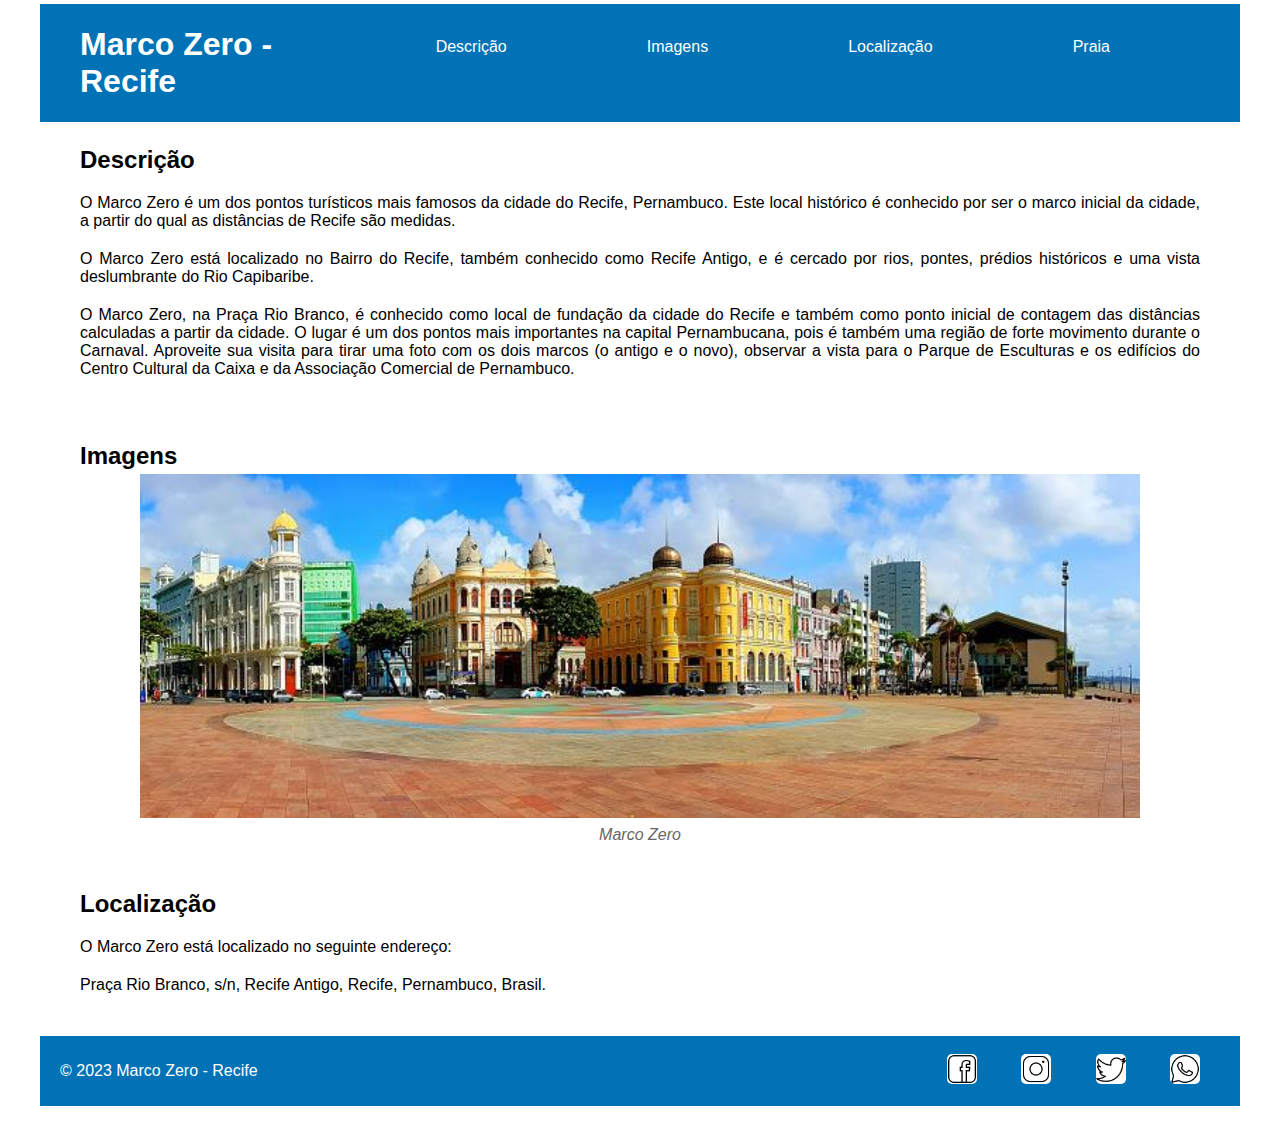
<file: index.html>
<!DOCTYPE html>
<html lang="pt-BR">
<head>
    <meta charset="UTF-8">
    <meta name="viewport" content="width=device-width, initial-scale=1.0">
    <link rel="stylesheet" href="/css/style.css">
    <title>Marco Zero - Recife</title>
</head>
<body>
    <header>
        <h1>Marco Zero - Recife</h1>
     <nav>
         <ul>
             <li><a href="#descricao">Descrição</a></li>
             <li><a href="#imagens">Imagens</a></li>
             <li><a href="#localizacao">Localização</a></li>
             <li><a href="paginas.html">Praia</a></li>
         </ul>
     </nav>
   </header>

    <section id="descricao">
        <h2>Descrição</h2>
        <p>O Marco Zero é um dos pontos turísticos mais famosos da cidade do Recife, Pernambuco. 
            Este local histórico é conhecido por ser o marco inicial da cidade, a partir do qual as distâncias de Recife são medidas.</p>
        <p>O Marco Zero está localizado no Bairro do Recife, também conhecido como Recife Antigo, 
            e é cercado por rios, pontes, prédios históricos e uma vista deslumbrante do Rio Capibaribe.</p>
        <p>O Marco Zero, na Praça Rio Branco, é conhecido como local de fundação da cidade do Recife e também como ponto inicial de contagem das distâncias calculadas a partir da cidade. O lugar é um dos pontos mais importantes na capital Pernambucana, pois é também uma região de forte movimento durante o Carnaval. 

            Aproveite sua visita para tirar uma foto com os dois marcos (o antigo e o novo), 
            observar a vista para o Parque de Esculturas e os edifícios do Centro Cultural da Caixa e da Associação Comercial de Pernambuco.</p>
    </section>

    <section id="imagens">
        <h2>Imagens</h2>
        <figure>
            <img src="/img/marco_zero.jpeg" alt="Imagem do Marco Zero">
            <figcaption>Marco Zero</figcaption>
        </figure>
    </section>

    <section id="localizacao">
        <h2>Localização</h2>
        <p>O Marco Zero está localizado no seguinte endereço:</p>
        
          <p>Praça Rio Branco, s/n, Recife Antigo, Recife, Pernambuco, Brasil.</p>
    </section>

    <footer>
        <p>&copy; 2023 Marco Zero - Recife</p>
        <p>
            <img src="/img/icons8-facebook-50.png">
            <img src="/img/icons8-instagram-50.png">
            <img src="/img/icons8-twitter-50.png">
            <img src="/img/icons8-whatsapp-50.png">
        </p>
    </footer>
</body>
</html>
</file>
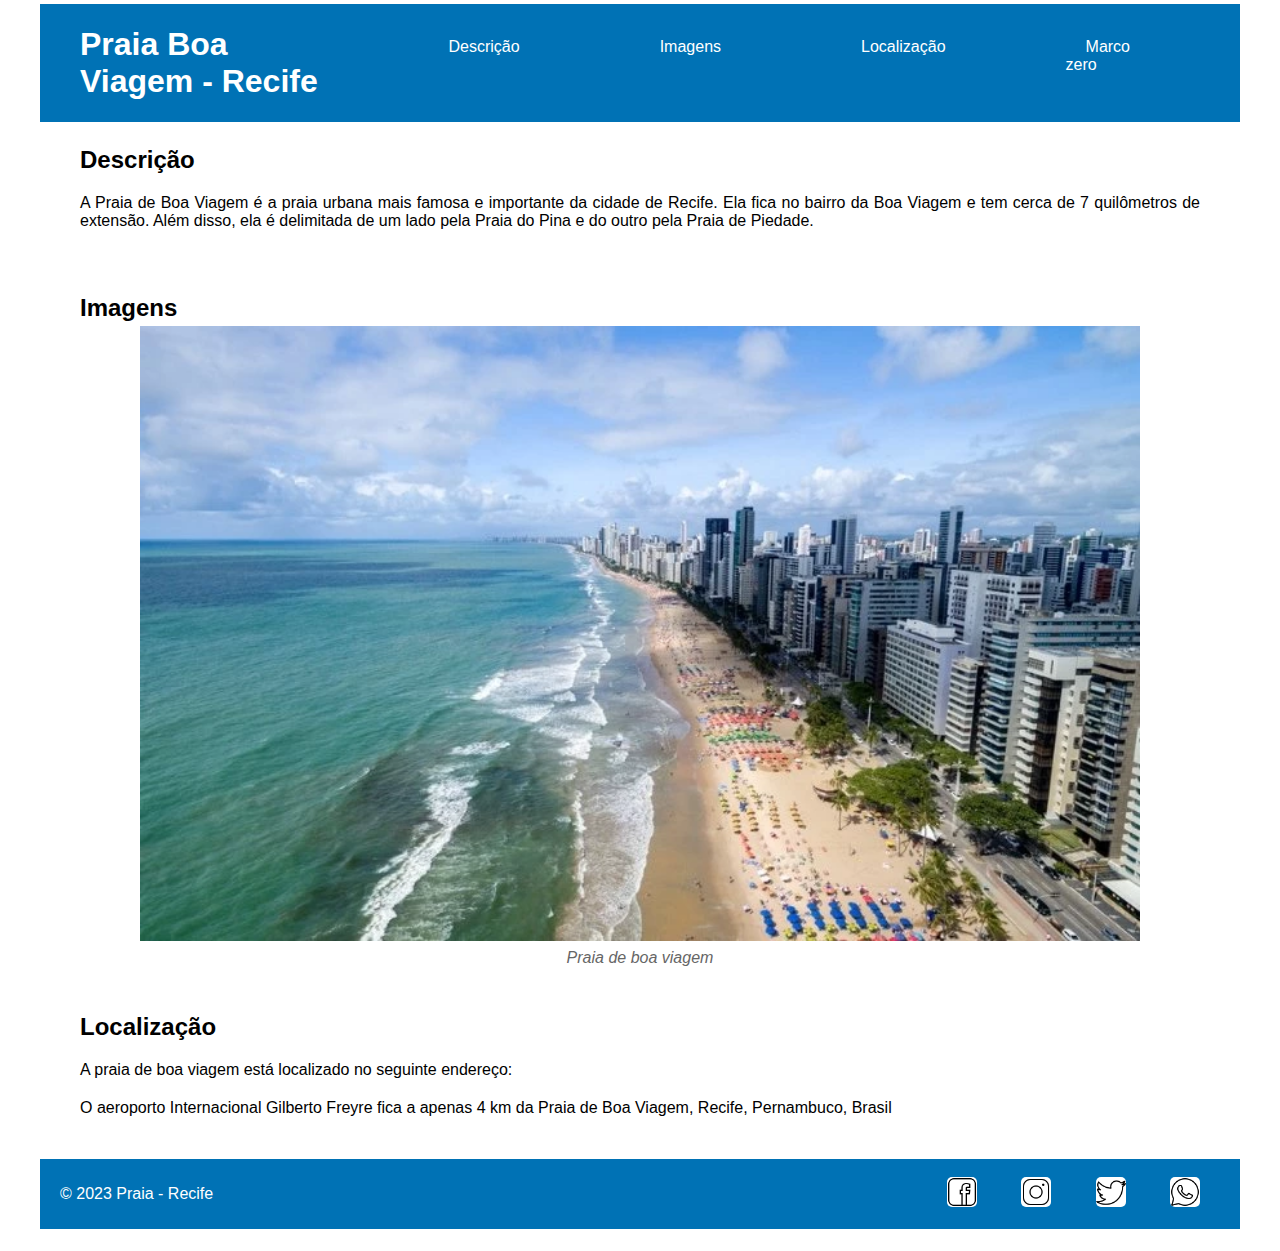
<file: paginas.html>
<!DOCTYPE html>
<html lang="pt-BR">
<head>
    <meta charset="UTF-8">
    <meta name="viewport" content="width=device-width, initial-scale=1.0">
    <link rel="stylesheet" href="/css/style.css">
    <title>Praia Boa Viagem - Recife</title>
</head>
<body>
    <header>
        <h1>Praia Boa Viagem - Recife</h1>
     <nav>
         <ul>
             <li><a href="#descricao">Descrição</a></li>
             <li><a href="#imagens">Imagens</a></li>
             <li><a href="#localizacao">Localização</a></li>
             <li><a href="index.html">Marco zero</a></li>
         </ul>
     </nav>
   </header>

    <section id="descricao">
        <h2>Descrição</h2>
        <p>A Praia de Boa Viagem é a praia urbana mais famosa e importante da cidade de Recife. Ela fica no bairro da Boa Viagem e tem cerca de 7 quilômetros de extensão. Além disso, ela 
            é delimitada de um lado pela Praia do Pina e do outro pela Praia de Piedade.</p>
    </section>

    <section id="imagens">
        <h2>Imagens</h2>
        <figure>
            <img src="/img/praia.webp" alt="Imagem do Marco Zero">
            <figcaption>Praia de boa viagem</figcaption>
            
        </figure>
    </section>

    
    <section id="localizacao">
        <h2>Localização</h2>
        <p>A praia de boa viagem está localizado no seguinte endereço:</p>
        
          <p>O aeroporto Internacional Gilberto Freyre fica a apenas 4 km da Praia de Boa Viagem, Recife, Pernambuco, Brasil</p>
       
    </section>

    <footer>
        <p>&copy; 2023 Praia - Recife</p>
        <p>
            <img src="/img/icons8-facebook-50.png">
            <img src="/img/icons8-instagram-50.png">
            <img src="/img/icons8-twitter-50.png">
            <img src="/img/icons8-whatsapp-50.png">
        </p>
    </footer>
</body>
</html>
</file>
<file: css/style.css>
* {
    margin: 2px;
    margin-left: 20px;
    margin-right: 20px;
}

body {
    margin: 0px;

    font-family: Arial, sans-serif;
}

header {
    display: flex;
    background-color: #0072b5;
    color: white;
    text-align: left;
    padding: 20px;
}

nav ul {
    display: flex;
    list-style: none;
    background-color: #0072b5;
    padding: 10px 0;
    
}

nav li {
    margin: 0px 50px;
}

nav a {
    color: white;
    text-decoration: none;
}

section {
    padding: 20px;
}

p{
    margin: 20px;
    text-align: justify;
}

h2 {
    margin: 10pxadd;
}

figure {
    text-align: center;
}

figcaption {
    font-style: italic;
    color: #666;
}

img {
    width: 1000px;
}

#localizacao h2 p address {
    margin: 20px;
}

footer {
    display: flex;
    margin-bottom: 20px;
    background-color: #0072b5;
    color: white;
    text-align: center;
    padding: 10px 0;
    align-items: center;
    justify-content: space-between;
    height: 50px;
}


footer img {
    width: 30px;
    height: 30px;
    background-color: white;
    border-radius: 5px;
}
</file>
